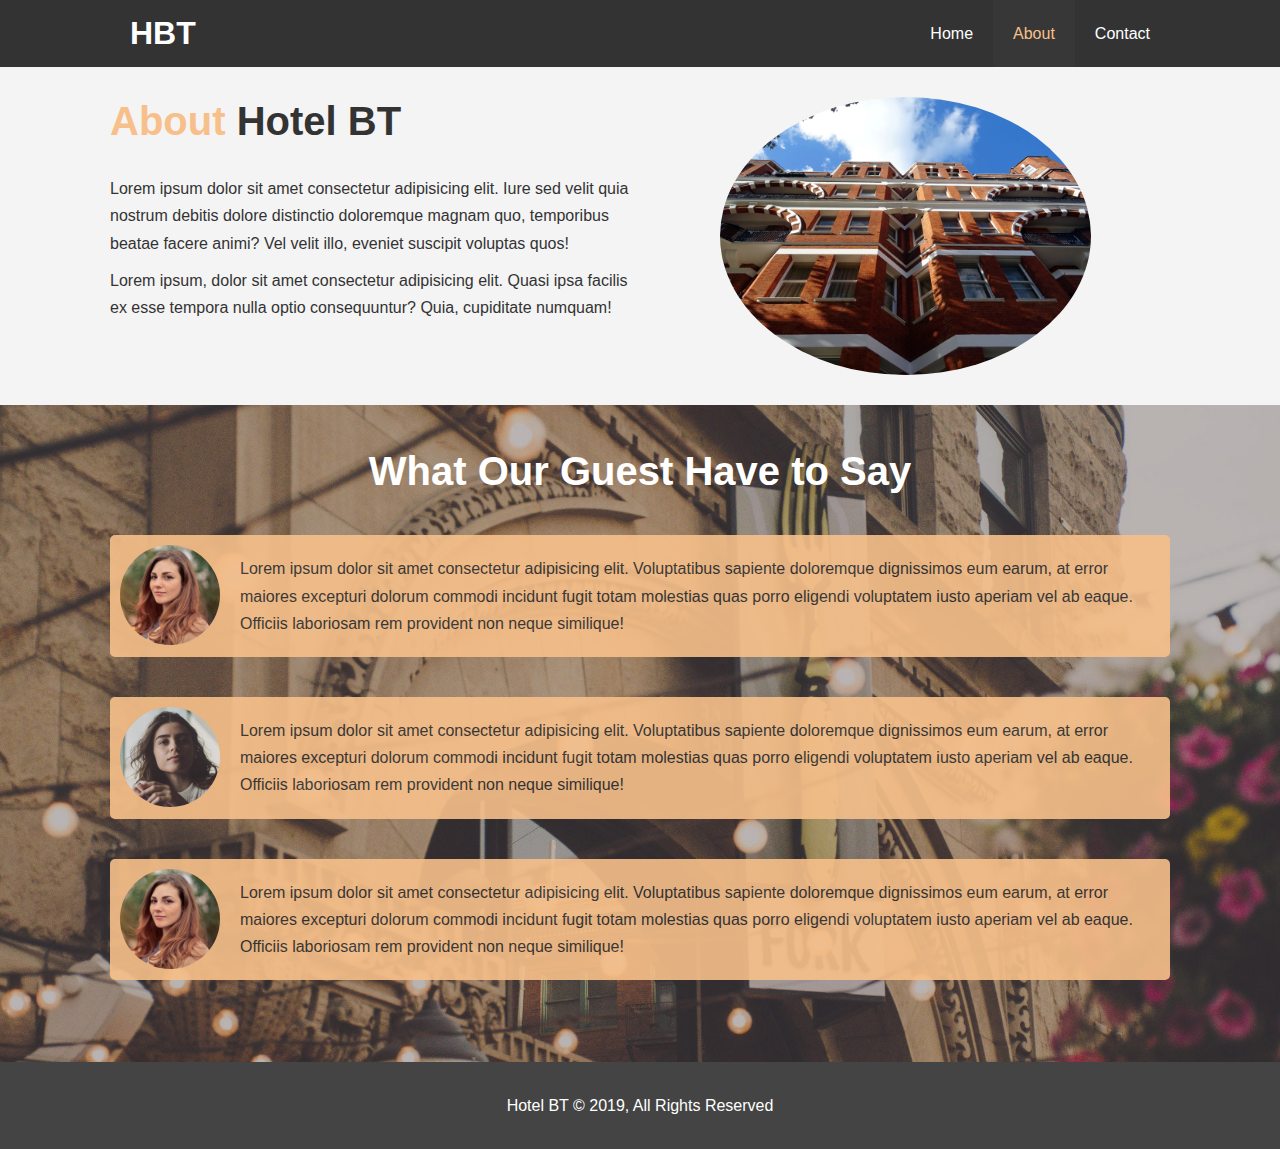
<file: about.html>
<!DOCTYPE html>
<html lang="en">

<head>
    <meta charset="UTF-8">
    <meta name="viewport" content="width=device-width, initial-scale=1.0">
    <meta name="description" content="Welcome to the most extraordinary Hotel in Boston Massachussets">
    <meta name="keywords" content="hotel, boston, hotel, new england hotel">

    <!-- css -->
    <link rel="stylesheet" href="./css/style.css">
    <link rel="stylesheet" media="screen and (max-width: 760px)" href="./css/mobile.css">

    <!-- google link -->
    <title>Hotel HBT | About</title>



</head>

<body>
    <header>
        <nav id="navbar">
            <div class="container">
                <h1 class="logo"><a href="index.html">HBT</a></h1>
                <!-- nav -->
                <ul>
                    <li><a  href="index.html">Home</a></li>
                    <li><a class="current" href="about.html">About</a></li>
                    <li><a href="contact.html">Contact</a></li>
                </ul>
            </div>
        </nav>
    </header>

    <!-- about info -->
<section id="about-info" class="bg-light py-3">
    <div class="container">
        <div class="info-left">
            <h1 class="l-heading"><span class="text-primary">About</span> Hotel BT</h1>
            <p>Lorem ipsum dolor sit amet consectetur adipisicing elit. Iure sed velit quia nostrum debitis dolore distinctio doloremque magnam quo, temporibus beatae facere animi? Vel velit illo, eveniet suscipit voluptas quos!</p>
            <p>Lorem ipsum, dolor sit amet consectetur adipisicing elit. Quasi ipsa facilis ex esse tempora nulla optio consequuntur? Quia, cupiditate numquam!</p>
        </div>
        <div class="info-right">
            <img src="./img/photo-2.jpg" alt="Hotel">
        </div>
    </div>
</section>

    <div class="clr"></div>

    <!-- Testimonials -->
    <div id="testimonials" class="py-3">
        <div class="container">
            <h2 class="l-heading">
                What Our Guest Have to Say
            </h2>
            <div class="testimonial bg-primary">
                <img src="./img/person-1.jpg" alt="Samantha">
                <p>Lorem ipsum dolor sit amet consectetur adipisicing elit. Voluptatibus sapiente doloremque dignissimos eum earum, at error maiores excepturi dolorum commodi incidunt fugit totam molestias quas porro eligendi voluptatem iusto aperiam vel ab eaque. Officiis laboriosam rem provident non neque similique!</p>
            </div>
            <div class="testimonial bg-primary">
                <img src="./img/person-2.jpg" alt="Jennifer">
                <p>Lorem ipsum dolor sit amet consectetur adipisicing elit. Voluptatibus sapiente doloremque dignissimos eum earum, at error maiores excepturi dolorum commodi incidunt fugit totam molestias quas porro eligendi voluptatem iusto aperiam vel ab eaque. Officiis laboriosam rem provident non neque similique!</p>
            </div>
            <div class="testimonial bg-primary">
                <img src="./img/person-1.jpg" alt="Amanda">
                <p>Lorem ipsum dolor sit amet consectetur adipisicing elit. Voluptatibus sapiente doloremque dignissimos eum earum, at error maiores excepturi dolorum commodi incidunt fugit totam molestias quas porro eligendi voluptatem iusto aperiam vel ab eaque. Officiis laboriosam rem provident non neque similique!</p>
            </div>
        </div>
    </div>
    <!-- footer -->
    <footer id="main-footer">
        <p>Hotel BT &copy; 2019, All Rights Reserved</p>
    </footer>
    <!-- footer -->
</body>

</html>
</file>
<file: css/mobile.css>
/* Navbar */
#navbar .logo {
    float: none;
    text-align: center;
}

#navbar ul, 
#navbar ul li {
    float: none;
}

#navbar ul li a {
    padding: 5px;
    border-bottom: #444 dotted 1px;
}

/* showcase */
#showcase {
    height: 100%;
}

#showcase .showcase-content {
    padding-top: 70px;
    padding-bottom: 30px;
}

/* Home info */
#home-info {
    height: 500px;   
}
#home-info .info-img{
    display: none; 
}

#home-info .info-content {
    float: none;
    width: 100%;
}

/* box */
.box {
    float: none;
    width: 100%;

}

/* about info */
#about-info .info-right, 
#about-info .info-left {
    float: none;
    width: 100%;
}

.l-heading  {
    text-align: center;
}

#about-info .info-right {
    margin-top: 30px;
}

/* contact */
#contact-info .box {
    border-bottom: #444 dotted 1px;
}
</file>
<file: css/style.css>
/* css reset */
* {
    margin: 0;
    padding: 0;
    box-sizing: border-box;
}

/* main styling */
html, body {
    font-family: 'Segoe UI', Tahoma, Geneva, Verdana, sans-serif;
    line-height: 1.7em;
}

a {
    color: #333;
    text-decoration: none;
}

h1, h2, h3 {
    padding-bottom: 20px;
}

p {
    margin: 10px 0;
}

/* utility classes */
.container {
    margin: auto;
    max-width: 1100px;
    overflow: auto;
    padding: 0 20px;
}

.lead {
    font-size: 20px;
}

.btn {
    display: inline-block;
    font-size: 18px;
    color: #fff;
    background: #333;
    padding: 13px 20px;
    border: none;
    cursor: pointer;
}

.btn-light {
    background: #f4f4f4;
    color: #333;
}

.btn:hover {
    background: #f7c08a;
    color: #333;
}

.text-primary {
    color: #f7c08a;
}

.bg-dark {
    background: #333;
    color: #fff;
}
.bg-light {
    background: #f4f4f4;
    color: #333;
}
.bg-primary {
    color: #333 ;
    background-color: #f7c08a;
}

.clr {
    clear: both;
}

.l-heading {
    font-size: 40px;
    line-height: 1.2;
}

/* padding */
.py-1 {
    padding: 10px 0;
}
.py-2 {
    padding: 20px 30px;
}
.py-3 {
    padding: 30px 0;
}

/* navbar */
#navbar {
    background: #333;
    color: #fff;
    overflow: auto;
}

#navbar a {
    color: #fff;
}

#navbar h1 {
    float: left;
    padding: 20px;
}

#navbar ul {
    list-style-type: none;
    float: right;
}

#navbar ul li {
    float: left;
}

#navbar ul li a {
    display: block;
    padding: 20px;
    text-align: center;
}

#navbar ul li a:hover,
#navbar ul li a.current {
    background: #4444;
    color: #f7c08a;
}

/* showcase */
#showcase {
    background: url(../img/showcase.jpg) no-repeat center center/cover;
    height: 600px;
}

#showcase .showcase-content {
    color: #fff;
    text-align: center;
    padding-top: 170px;
}

#showcase .showcase-content h1 {
    font-size: 60px;
    line-height: 1.2em;
}

#showcase .showcase-content p {
    padding-bottom: 20px;
    line-height: 1.7em;
}

/* home info */
#home-info {
    height: 400px;
}

#home-info .info-img {
    float: left;
    width: 50%;
    background: url( ../img/photo-1.jpg) no-repeat;
    min-height: 100%;
}

#home-info .info-content {
    float: right;
    width: 50%;
    height: 100%;
    text-align: center;
    padding: 50px 30px;
    overflow: hidden;
}

#home-info .info-content p {
    padding-bottom: 30px;
}

/* features */
.box {
    float: left;
    width: 33.3%;
    padding: 50px;
    text-align: center;
}

.box i {
    margin-bottom: 10px;
}
/* about info */
#about-info .info-right {
    float: right;
    width: 50%;
    min-height: 100%;
}

#about-info .info-right img {
    display: block;
    width: 70%;
    margin: auto;
    border-radius: 50%;
}

#about-info .info-left {
    float: left;
    width: 50%;
    min-height: 50%;
}

/* testimonials */
#testimonials {
    height: 100%;
    background: url(../img/test-bg.jpg) no-repeat center center/cover;
    padding: 42px;
}

#testimonials h2 {
    color: #fff;
    text-align: center;
    padding-bottom: 40px;
}

#testimonials .testimonial {
    padding: 10px;
    margin-bottom: 40px;
    border-radius: 5px;
    opacity: 0.9;
}

#testimonials .testimonial img {
    width: 100px;
    float: left;
    border-radius: 50%;
    margin-right: 20px;
}

/* contact form */
#contact-form .form-group {
    margin-bottom: 20px;
}

#contact-form label {
    display: block;
    margin-bottom: 5px;
}

#contact-form input, 
#contact-form textarea {
    width: 100%;
    padding: 10px;
    border: 1px #ddd solid;
}

#contact-form textarea {
    height: 200px;
}

#contact-form input:focus, 
#contact-form textarea:focus {
    outline: none;
    border-color: #f7c08a;
}

/* main footer */
#main-footer {
    text-align: center;
    background-color: #444;
    color: #fff;
    padding: 20px;
}
</file>
